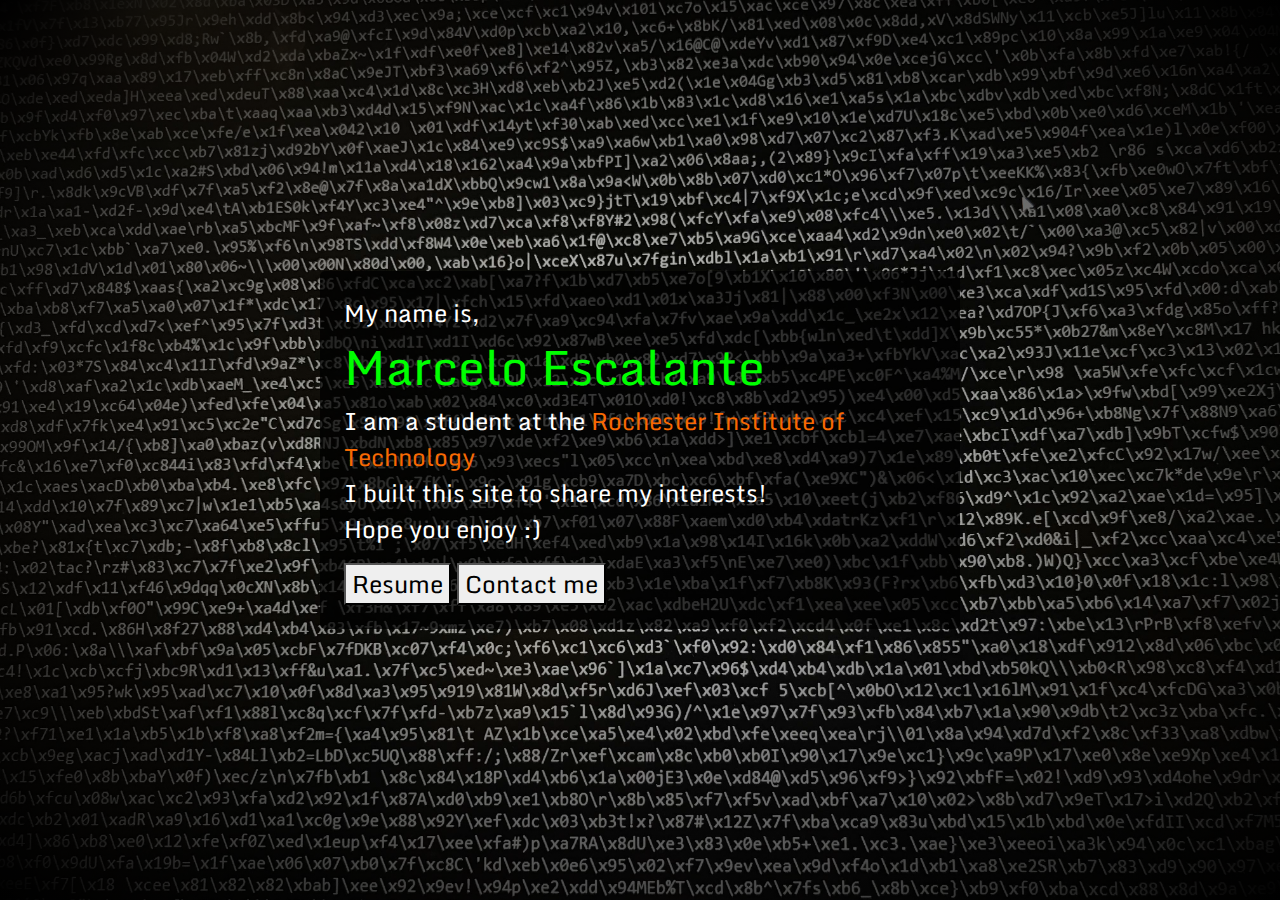
<file: index.html>
<html>
<head>
    <title>Marcelo Escalante - Full Stack Engineer</title>
    <link rel="stylesheet" href="https://stackpath.bootstrapcdn.com/bootstrap/4.3.1/css/bootstrap.min.css" integrity="sha384-ggOyR0iXCbMQv3Xipma34MD+dH/1fQ784/j6cY/iJTQUOhcWr7x9JvoRxT2MZw1T" crossorigin="anonymous">
    <link rel="stylesheet" href="css/index.css"/>
    <!-- External css files -->
    <link rel="stylesheet" href="css/overlay.css"/>
    <link rel="stylesheet" href="css/square.css"/>
    <style>
        @import url('https://fonts.googleapis.com/css2?family=Monda:wght@400;700&display=swap');
    </style>
</head>

<body>
    <div class="n-page">
        <!-- Start of hero content -->
        <div id="hero-image" class="hero-image">
            <div class="header-introduction introduction">
                <p>
                    My name is, <br>
                    <span style="font-size: 2em; color: lime;"> Marcelo Escalante </span> <br>
                    I am a student at the <span style="color: #F76902;" > Rochester Institute of Technology </span> <br>
                    I built this site to share my interests! <br>
                    Hope you enjoy <span> :) </span>
                </p>

                <div class="contact-info">
                    <a href="resume.html" target="_blank"> <button>Resume</button> </a>
                    <a href="https://www.linkedin.com/in/mescalante-herzog/" target="_blank"> <button>Contact me</button> </a>
                </div>
            </div>
        </div>
    </div>

</body>


</html>
</file>
<file: css/index.css>
@import url('https://fonts.googleapis.com/css2?family=Monda:wght@400;700&display=swap');

.n-page{
    font-family: Helvetica, SansSerif;
    background-color:#f4f4f4;
    text-align: center;
    overflow-x: hidden;
}
.breadcrumb-item + .breadcrumb-item::before {
    content: "\";
}
.breadcrumb{ background-color: inherit;}
.content-block{
    min-height: 450px;
    height: 100%;
    box-sizing: content-box;
}
.nav-content li{
    list-style: none;
    display: inline-block;
    color : lime;
}
a:hover { text-decoration:none; }

.hero-content { height : 600px; color: white;}
.secondary-color { background-color : #AA66CC !important;}
.introduction { font-size: 24px;  font-family: 'Monda', sans-serif !important;}
.header-introduction {
    text-align: left;
    position: absolute;
    top: 50%;
    left: 50%;
    transform: translate(-50%, -50%);
    color: white;
    border-radius: 5px;
    padding: 1em;
    background-color: rgba(0, 0, 0, 0.75);
}
.hero-image {
    height: 100%;
    background-image:
            radial-gradient(ellipse at center, rgba(255,255,255,0) 0%, rgba(0,0,0,1) 100%),
            url('../assets/images/heroImg.jpg');


    background-repeat: no-repeat;
    background-attachment: fixed;
    background-size: cover;
}

#about-me{
    font-family: Helvetica;
    font-size: 24px;
    text-align: left;
}
.about-me{
    background-color: #f4f4f4;
}
.machinations{
    background-color: #d4d4d4;
}
.hackathons{
    background-color: #f4f4f4;
}
.keep-in-touch{
    background-color: #d4d4d4;
}
</file>
<file: css/overlay.css>
.tint {
    position: relative;
    float: left;
    cursor: pointer;
}

.tint:before {
    content: "";
    display: block;
    position: absolute;
    top: 0;
    bottom: 0;
    left: 0;
    right: 0;
    background: rgba(0,255,255, 0.5);
    transition: background .3s linear;
}

.tint:hover:before {
    background: none;
}
</file>
<file: css/square.css>
img.cover{
    width:300px;
    height:300px;
    object-fit:cover;
}

img.round { border-radius: 50%; }

.center {text-align: center;}

.right {float: right;}
.left {float:left;}
</file>
